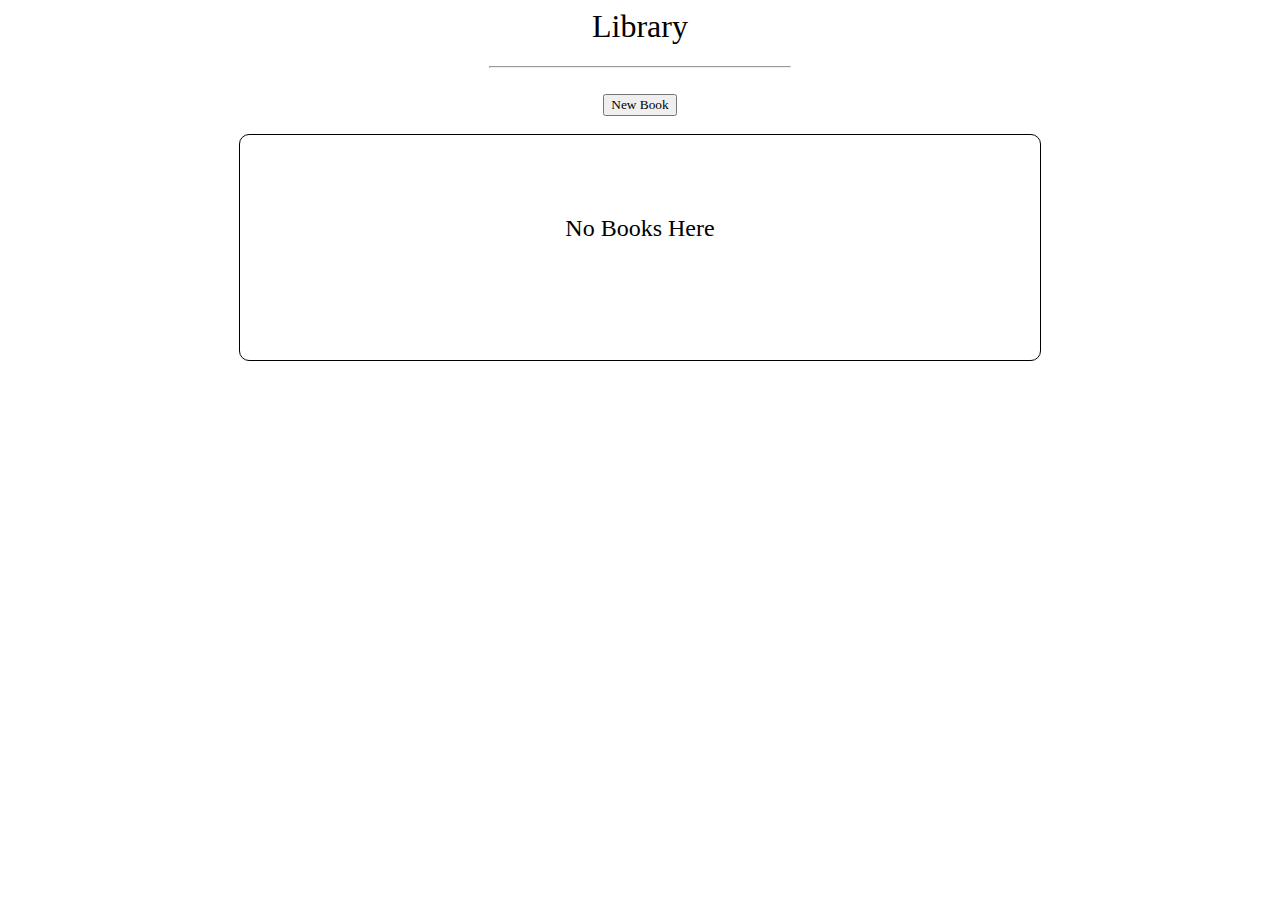
<file: Library/index.html>
<head>
  <script src="index.js"></script>
  <link rel="stylesheet" href="index.css"/>
  <title>Library</title>
</head>
<body onload="render();">
  <h1>Library</h1>
  <hr/>
  <br/>
  <button id="newBook" onclick="openDialogue();">New Book</button>
  <br/>
  <div id="books">
  </div>
  <div id="bookDialogue">
    <br/>
    <button class="userInput" onclick="closeDialogue();">Close</button><br/>
    <input id="author" class="userInput" placeholder="author" type="text"/><br/>
    <input id="title" class="userInput" placeholder="title" type="text"/><br/>
    <input id="pages" class="userInput" placeholder="pages" type="number"/><br/>
    <div class="userInput">Read: <input id="read" type="checkbox"/></div><br/>
    <button class="userInput" onclick="addBook();">Add book</button>
  </div>
</body>
</file>
<file: Library/index.css>
#newBook{
  display: block;
  margin: auto;
}

#books{
  border: 1px solid black;
  border-radius: 10px;
  width: 800px;
  min-height: 200px;
  margin: auto;
  padding-bottom: 25px;
}

#noBooks{
  text-align: center;
  margin-top: 80px;
}

#bookDialogue{
  display: none;
  border: 1px solid black;
  border-radius: 10px;
  background: white;
  width: 400px;
  height: 270px;
  position: absolute;
  top: 150px;
  left: 50vw;
  margin-left: -200px;
}

.book{
  width: 400px;
  margin: auto;
  margin-top: 25px;
  border: 1px solid black;
  border-radius: 5px;
  padding: 10px;
  line-height: 20px;
}

.userInput{
  display: block;
  margin: auto;
  text-align: center;
}

h1{
  text-align: center;
}

hr{
  width: 300px;
}

*{
  font-family: verdana;
  font-weight: normal;
}
</file>
